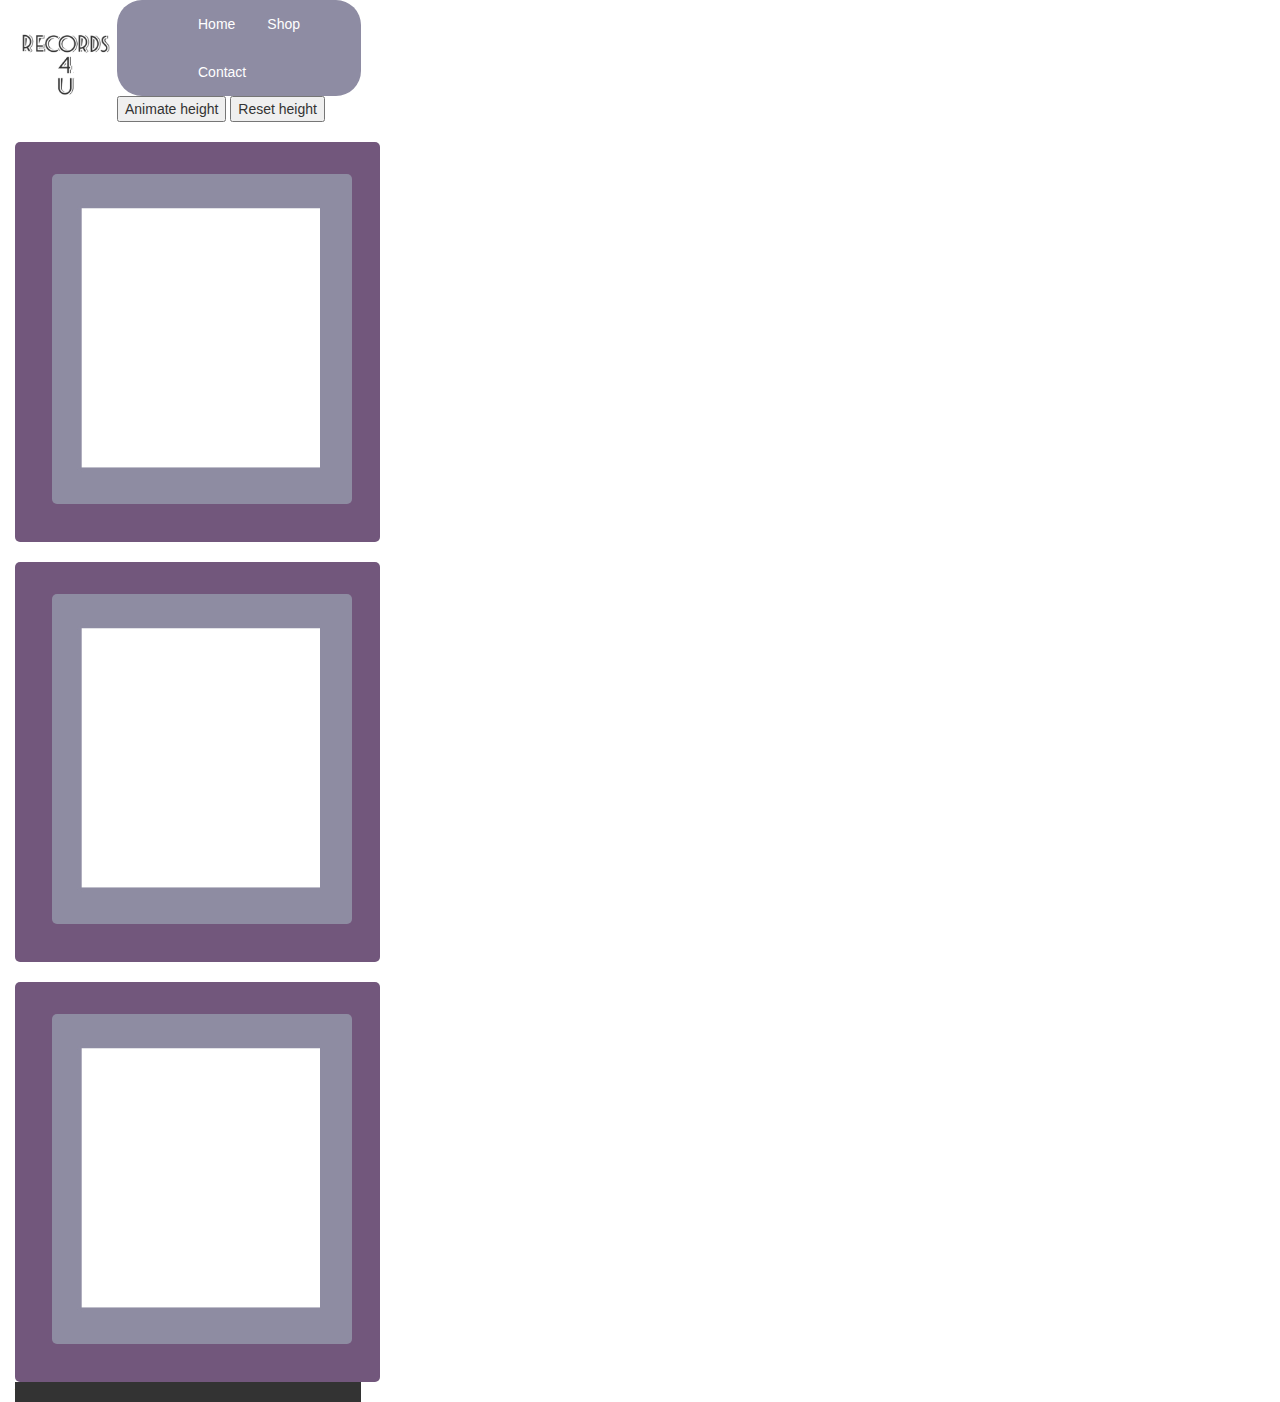
<file: index.html>
<!DOCTYPE html>
<html>
<head>
	<meta name="viewport" content="width=device-width, initial-scale=1">
	<title>Mobile App</title><meta charset="utf-8">
  <meta name="viewport" content="width=device-width, initial-scale=1">
</head>

<link rel="stylesheet" type="text/css" href="_css/styles.css">
<link rel="stylesheet" type="text/css" href="_css/bootstrap.min.css">


	<body>
		<img src="_images/Seaside.jpg"height="100px" width="100px" >
		<div class="container-fluid">

		<nav>
		<div>


		<a href="index.html">Home</a>
		<a href="shop.html">Shop</a>
		<a href="contact.html">Contact</a>
		</div>
		</nav>
<button id="btn1">Animate height</button>
			<button id="btn2">Reset height</button>
			

<!-- <div id="box"><img src="_images/records/scumrats2.jpg" height="300" width="299"></div> -->
			<div id="box">
			<div class="round">
				<img src="_images/image_container.jpg" height="330" width="300">
				
			</div>

			<div class="round">
				<img src="_images/image_container.jpg" height="330" width="300">
			</div>

			<div class="round">
				<img src="_images/image_container.jpg" height="330" width="300">
				
			</div>
</div>



		<script src="_js/jquery-3.1.0.min.js"></script>
		<script src="_js/bootstrap.min.js"></script>
		<script src="_js/script.js"></script>

		<footer>footer</footer>
	</div>
	</body>
</html>
</file>
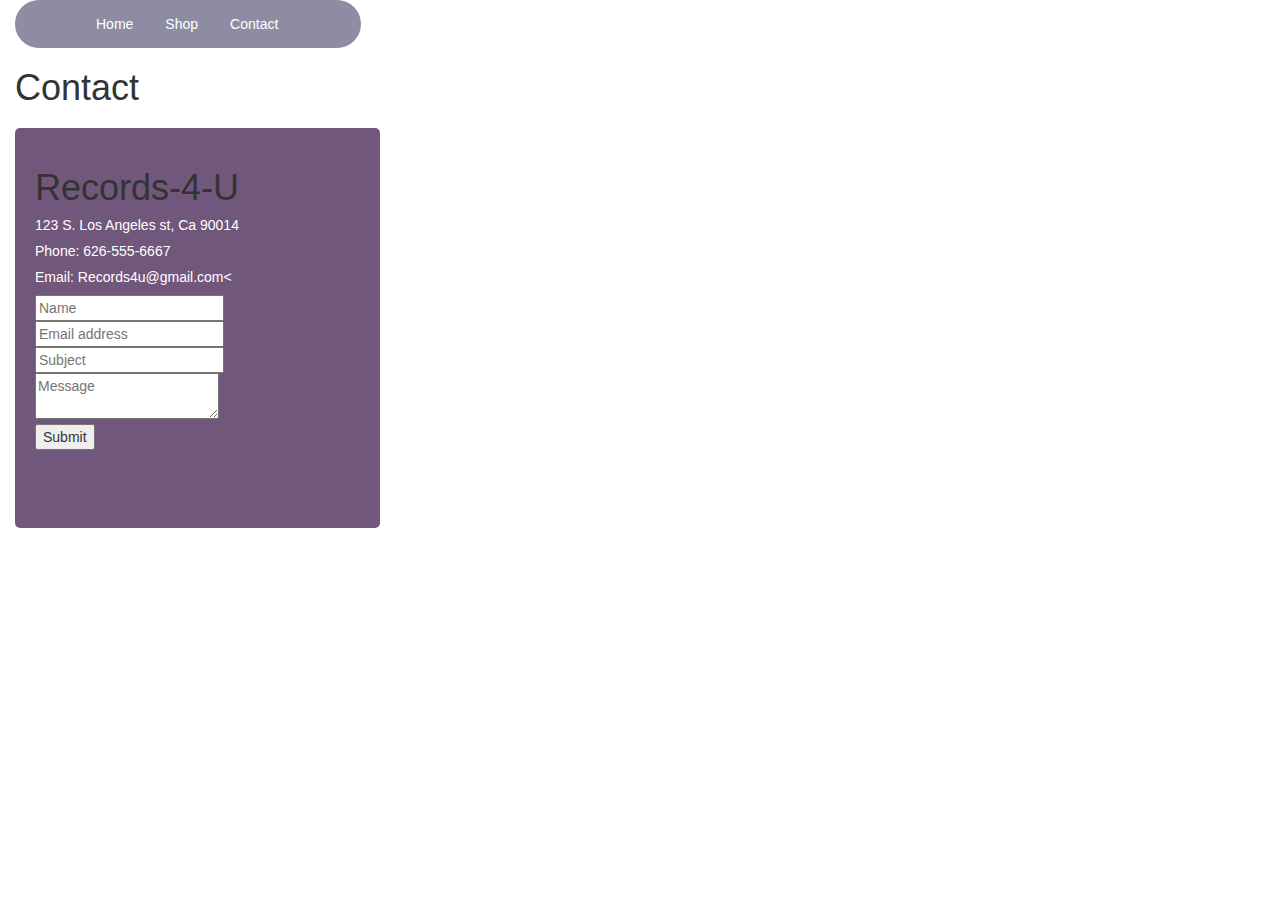
<file: contact.html>
<!DOCTYPE html>
<html>
<head>
	<meta name="viewport" content="width=device-width, initial-scale=1">
	<title>Mobile App</title>
</head>
<link rel="stylesheet" type="text/css" href="_css/styles.css">
<link rel="stylesheet" type="text/css" href="_css/bootstrap.min.css">
<link rel="stylesheet" type="text/css" href="_js/script.js">
	<body>
		<div class="container-fluid">
		<nav>
			<div>
				<a href="index.html">Home</a>
				<a href="shop.html">Shop</a>
				<a href="contact.html">Contact</a>
			</div>
		</nav>
			<h1>Contact</h1>

				<div class="round">
					
					<h1>Records-4-U</h1> 
					<p>
					<p>123 S. Los Angeles st, Ca 90014</p>
					<p>Phone: 626-555-6667</p>
					<p>Email: Records4u@gmail.com<
				</p>
				<form class="cf">
				  <div class="half left cf">
				    <input type="text" id="input-name" placeholder="Name">
				    <input type="email" id="input-email" placeholder="Email address">
				    <input type="text" id="input-subject" placeholder="Subject">
				  </div>
				  <div class="half right cf">
				    <textarea name="message" type="text" id="input-message" placeholder="Message"></textarea>
				  </div>  
				  <input type="submit" value="Submit" id="input-submit">
				</form>


				</div>








		<script src="_js/jquery-3.1.0.min.js"></script>
		<script src="_js/bootstrap.min.js"></script>
		<script src="_js/script.js"></script>
	</body>
</div>
</html>
</file>
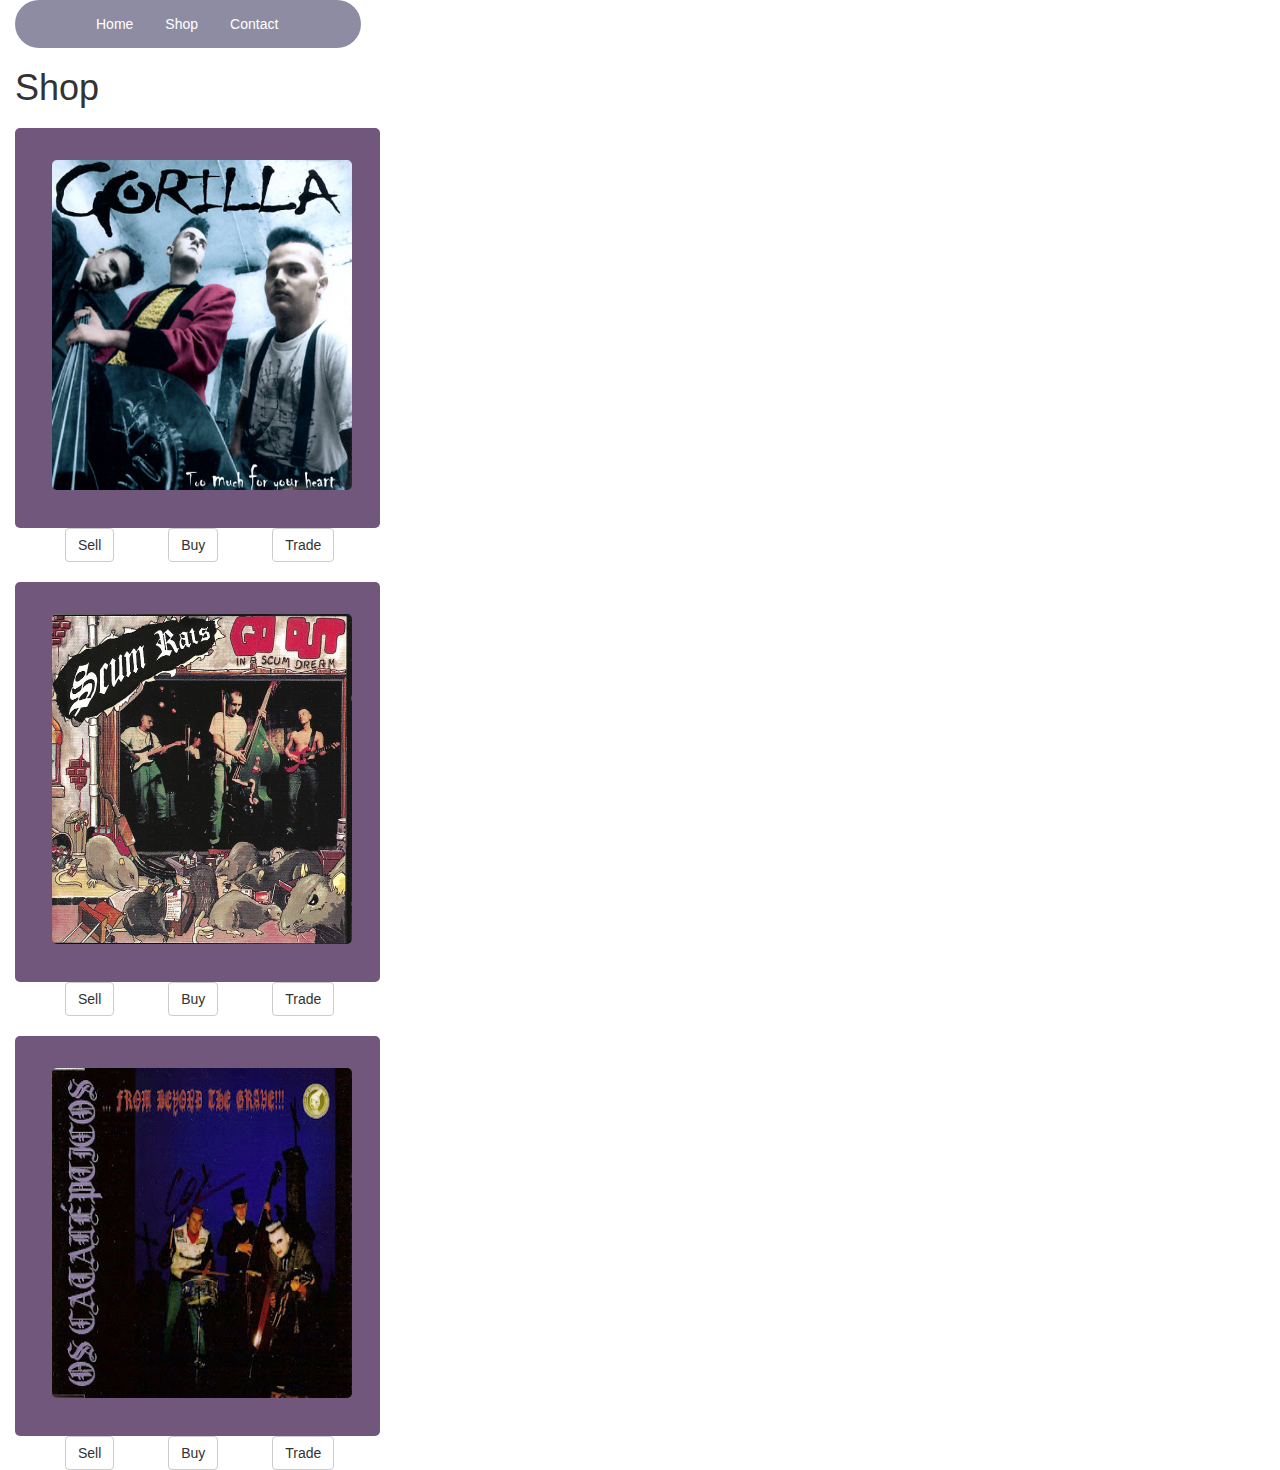
<file: shop.html>
<!DOCTYPE html>
<html>
<head>
  <meta name="viewport" content="width=device-width, initial-scale=1">
	<title>Mobile App</title>

</head>
<link rel="stylesheet" type="text/css" href="_css/styles.css">
<link rel="stylesheet" type="text/css" href="_css/bootstrap.min.css">
<link rel="stylesheet" type="text/css" href="_js/script.js">
	<body>
		<div class="container-fluid">
			<nav>
				<div>
					<a href="index.html">Home</a>
					<a href="shop.html">Shop</a>
					<a href="contact.html">Contact</a>
				</div>
			</nav>
				<h1>Shop</h1>
					<div class="round">
						<img src="_images/records/R-2369954-1280063614.jpeg.jpg"height="330" width="300" ></div>
						<button class="btn btn-default" type="submit">Sell</button>
						<button class="btn btn-default" type="submit">Buy</button>
						<button class="btn btn-default" type="submit">Trade</button>


						<div class="round">
						<img src="_images/records/scumrats.jpg" height="330" width="300"></div>
						<button class="btn btn-default" type="submit">Sell</button>
						<button class="btn btn-default" type="submit">Buy</button>
						<button class="btn btn-default" type="submit">Trade</button>

						<div class="round">
						<img src="_images/records/R-3928438-1349683011-4535.jpeg.jpg" height="330" width="300" ></div>
						<button class="btn btn-default" type="submit">Sell</button>
						<button class="btn btn-default" type="submit">Buy</button>
						<button class="btn btn-default" type="submit">Trade</button>
					
					</div>
					
					</div>
					

			
    		<script src="_js/jquery-3.1.0.min.js"></script>
		<script src="_js/bootstrap.min.js"></script>
		<script src="_js/script.js"></script>
		</div>
	</body>
</html>
</file>
<file: _css/styles.css>
body {
	background-color: grey;
    width: 376px;
    height: 400px;

}

img {
    border-radius: 5px;
    float: left;
    margin-left: 17px;
    margin-top: 12px;
}

nav {
    list-style-type: none;
    margin: 0;
    padding: 0;
    overflow: hidden;
    background-color: #8E8CA3;
    border-radius: 25px;
    padding-left: 65px;
}

div .round{
    border-radius: 5px;
    background: #72577C;
    padding: 20px; 
        width: 365px;
    height: 400px;
    margin-top: 20px;
}   

a {
    float: left;
}

nav a {
    display: block;
    color: white;
    text-align: center;
    padding: 14px 16px;
    text-decoration: none;
}
p {
        line-height: normal;
        color: white;
}
.btn-default {
    color: #333;
    background-color: #fff;
    border-color: #ccc;
    margin-left: 50px;
}
/* Change the link color to #111 (black) on hover */
nav a:hover {
    background-color:#72577C;
}

footer {

    background-color: #333;

}
</file>
